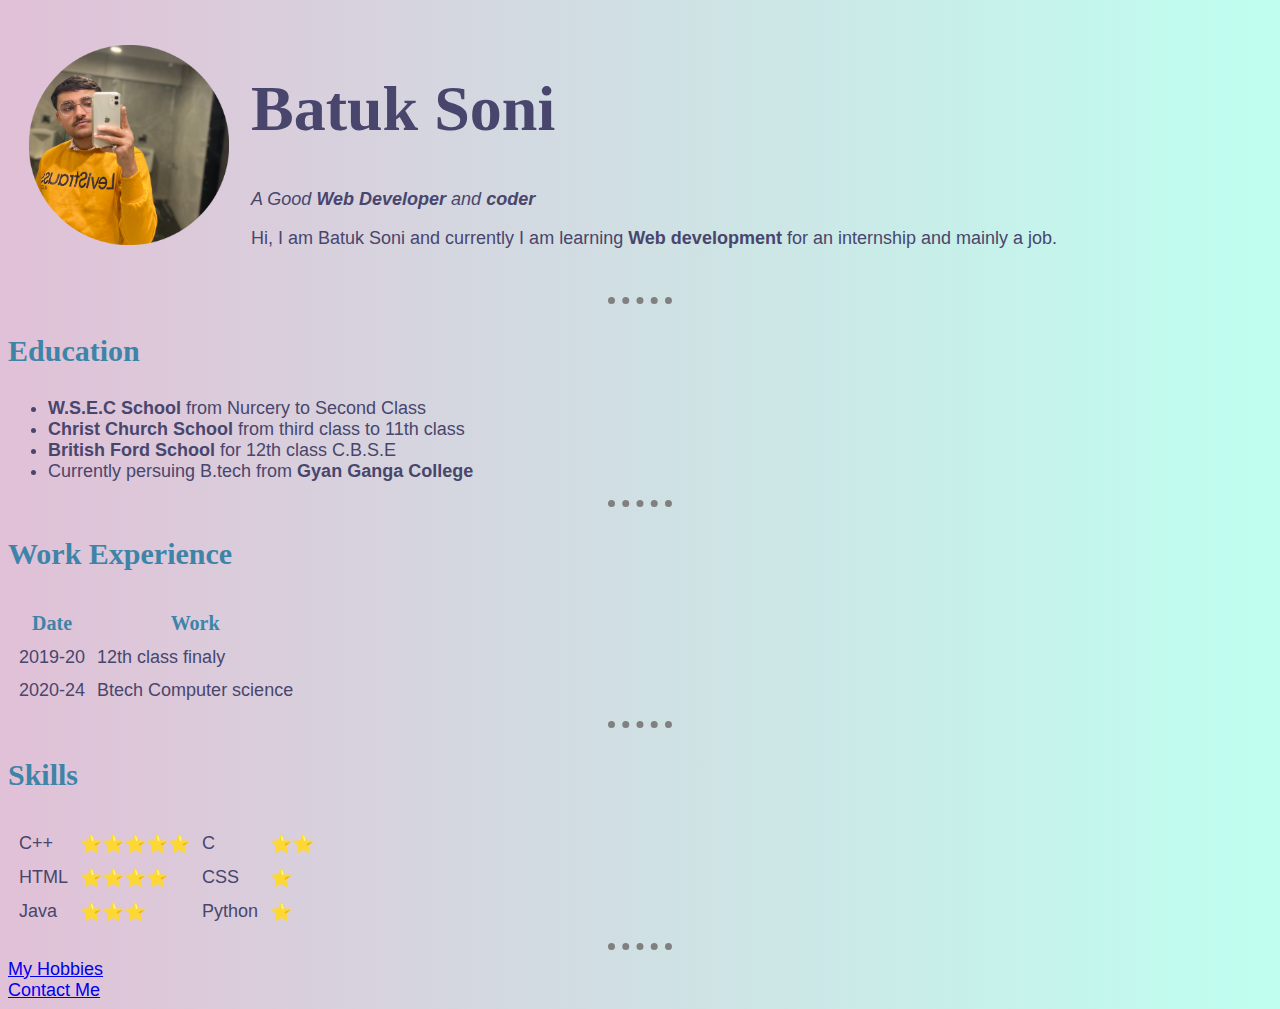
<file: index.html>
<!DOCTYPE html>
<html>

<head>
  <meta charset="utf-8">
  <title>❤️ Batuk's personal site</title>
  <link rel="stylesheet" href="css\style.css">
</head>

<body>
  <table cellspacing="20">
    <tr>
      <td><img src="image\newb.png" alt="Batuk Soni" height="200" width="200" /></td>
      <td>
        <h1>Batuk Soni</h1>
        <p>
          <em>A Good <strong>Web Developer</strong> and <strong>coder</em></strong>
        </p>
        <p>Hi, I am Batuk Soni and currently I am learning <strong>Web development</strong> for an internship and mainly
          a job.</p>
      </td>
    </tr>
  </table>
  <hr />
  <h3>Education</h3>
  <ul>
    <li>
      <strong>W.S.E.C School</strong> from Nurcery to Second Class
    </li>
    <li>
      <strong>Christ Church School</strong> from third class to 11th class
    </li>
    <li>
      <strong>British Ford School</strong> for 12th class C.B.S.E
    </li>
    <li>
      Currently persuing B.tech from <strong>Gyan Ganga College</strong>
    </li>
  </ul>
  <hr>
  <h3>Work Experience</h3>
  <table cellspacing="10">
    <tr>
      <th>Date</th>
      <th>Work</th>
    </tr>
    <tr>
      <td>2019-20</td>
      <td>12th class finaly</td>
    </tr>
    <tr>
      <td>2020-24</td>
      <td>Btech Computer science</td>
    </tr>
  </table>
  <hr>
  <h3>Skills</h3>
  <table cellspacing="10">
    <tr>
      <td>C++</td>
      <td>⭐⭐⭐⭐⭐</td>
      <td>C</td>
      <td>⭐⭐</td>
    </tr>
    <tr>
      <td>HTML</td>
      <td>⭐⭐⭐⭐</td>
      <td>CSS</td>
      <td>⭐</td>
    </tr>
    <tr>
      <td>Java</td>
      <td>⭐⭐⭐</td>
      <td>Python</td>
      <td>⭐</td>
    </tr>
  </table>
  <hr size="5">
  <a href="hobbies.html">My Hobbies</a> <br>
  <a href="contact.html">Contact Me</a>
</body>

</html>
</file>
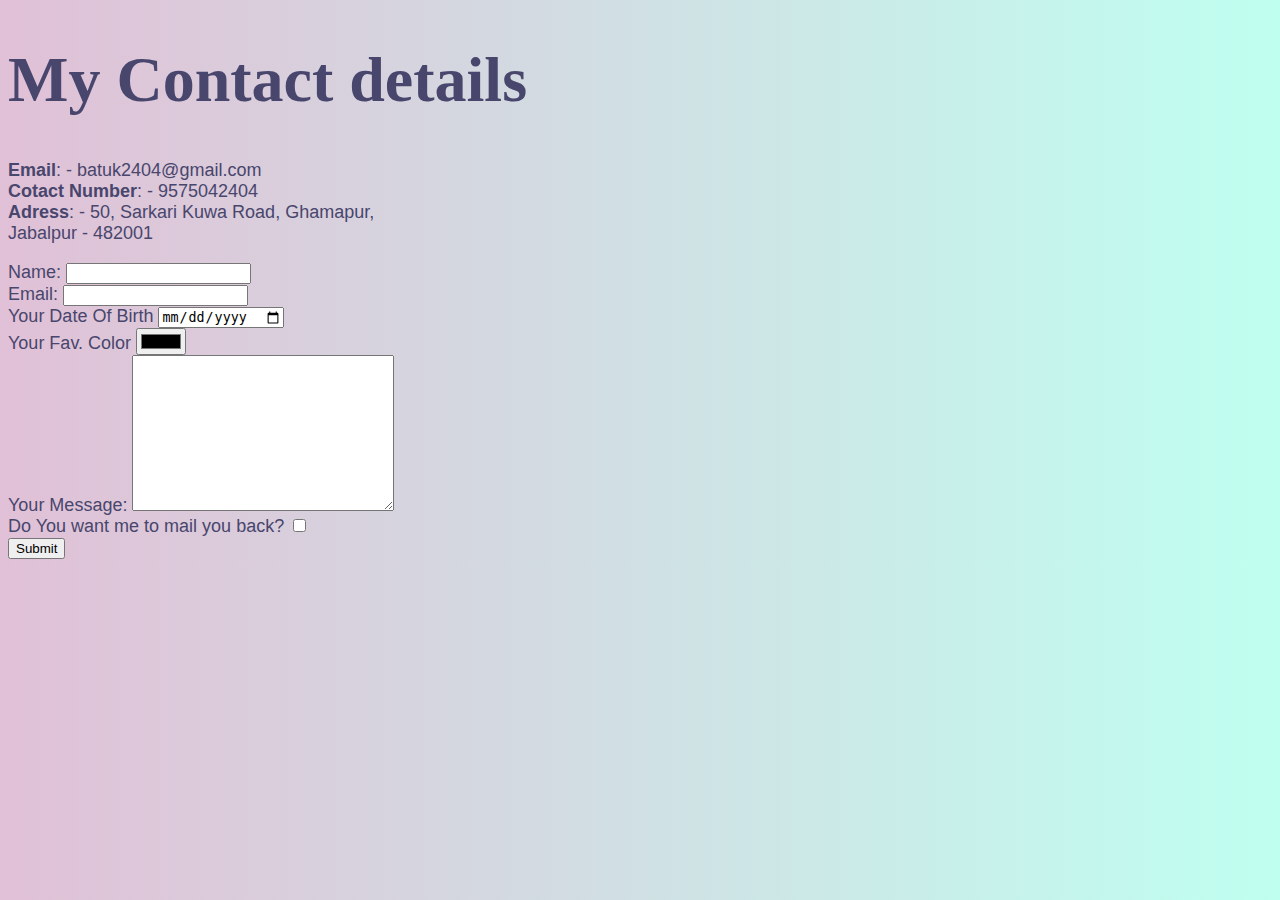
<file: contact.html>
<!DOCTYPE html>
<html>

<head>
  <meta charset="utf-8">
  <title>Contact Details</title>
  <link rel="stylesheet" href="css\style.css">
</head>

<body>
  <h1>My Contact details</h1>
  <p><strong>Email</strong>: - batuk2404@gmail.com<br>
    <strong>Cotact Number</strong>: - 9575042404 <br>
    <strong>Adress</strong>: - 50, Sarkari Kuwa Road, Ghamapur,<br>
    Jabalpur - 482001
  </p>
  <form action="mailto:batuk2404@gmail.com" method="post" enctype="text/plain">
    <label>Name:</label>
    <input type="text" name="YourName"><br />
    <label for="">Email:</label>
    <input type="email" name="YourEmail" /><br />
    <label>Your Date Of Birth</label>
    <input type="date" name="YourDateOfBirth" /><br />
    <label>Your Fav. Color</label>
    <input type="color" name="YourFavColor" /><br />
    <label>Your Message:</label>
    <textarea name="name" rows="10" cols="30"></textarea><br />
    <label>Do You want me to mail you back?</label>
    <input type="checkbox" name="MailBack" /><br />
    <input type="submit" />
  </form>
</body>

</html>
</file>
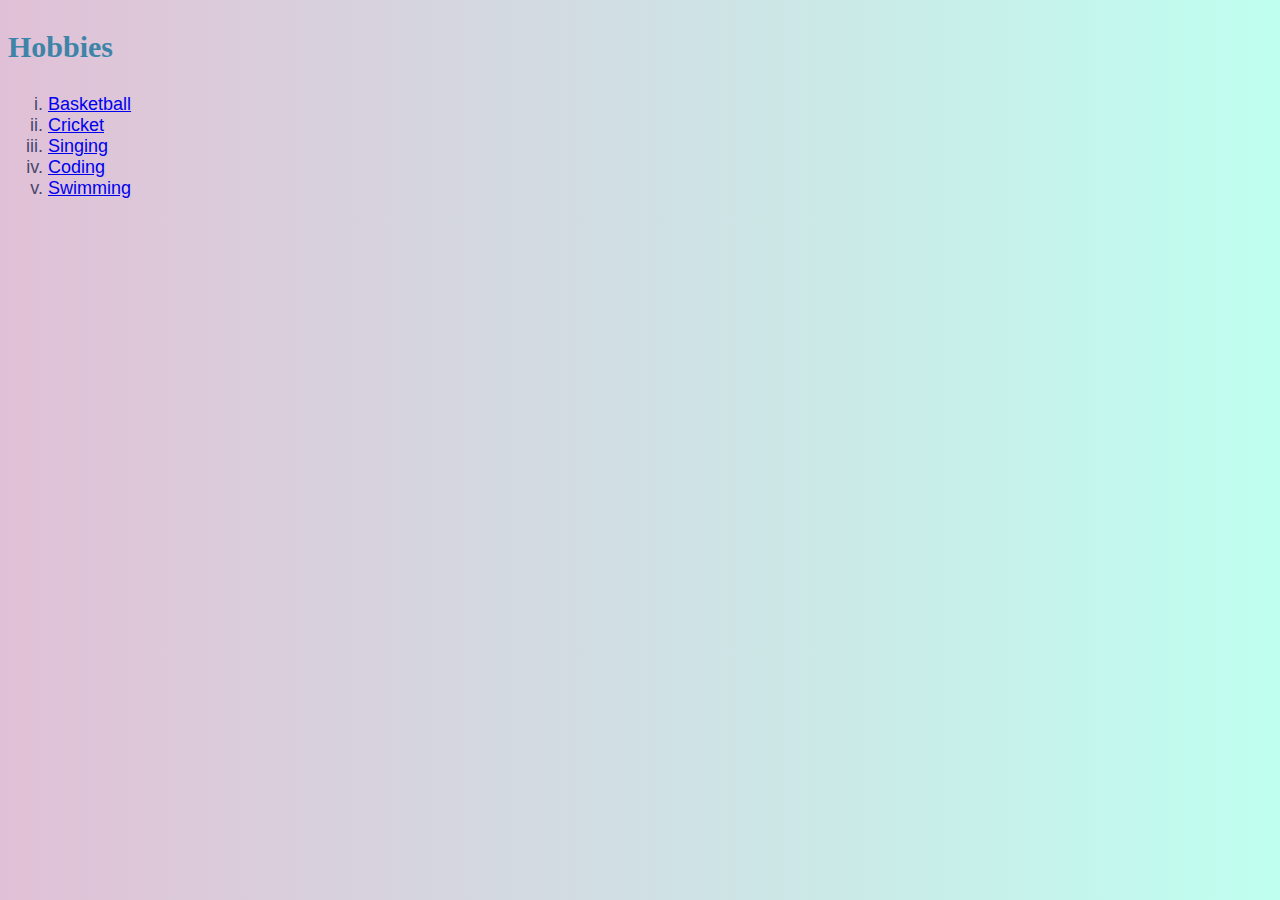
<file: hobbies.html>
<!DOCTYPE html>
<html>

<head>
  <meta charset="utf-8">
  <title>My Hobbies</title>
  <link rel="stylesheet" href="css\style.css">
</head>

<body>
  <h3>Hobbies</h3>
  <ol type="i">
    <!-- Fpr Roman Number List-->
    <li>
      <a href="image\basketball.png">Basketball</a>
    </li>
    <li>
      <a href="image\cricket.jpg">Cricket</a>
    </li>
    <li>
      <a href="image\sing.jpg">Singing</a>
    </li>
    <li>
      <a href="image\Coding.jpg">Coding</a>
    </li>
    <li>
      <a href="image\swim.jpg">Swimming</a>
    </li>
  </ol>

</body>

</html>
</file>
